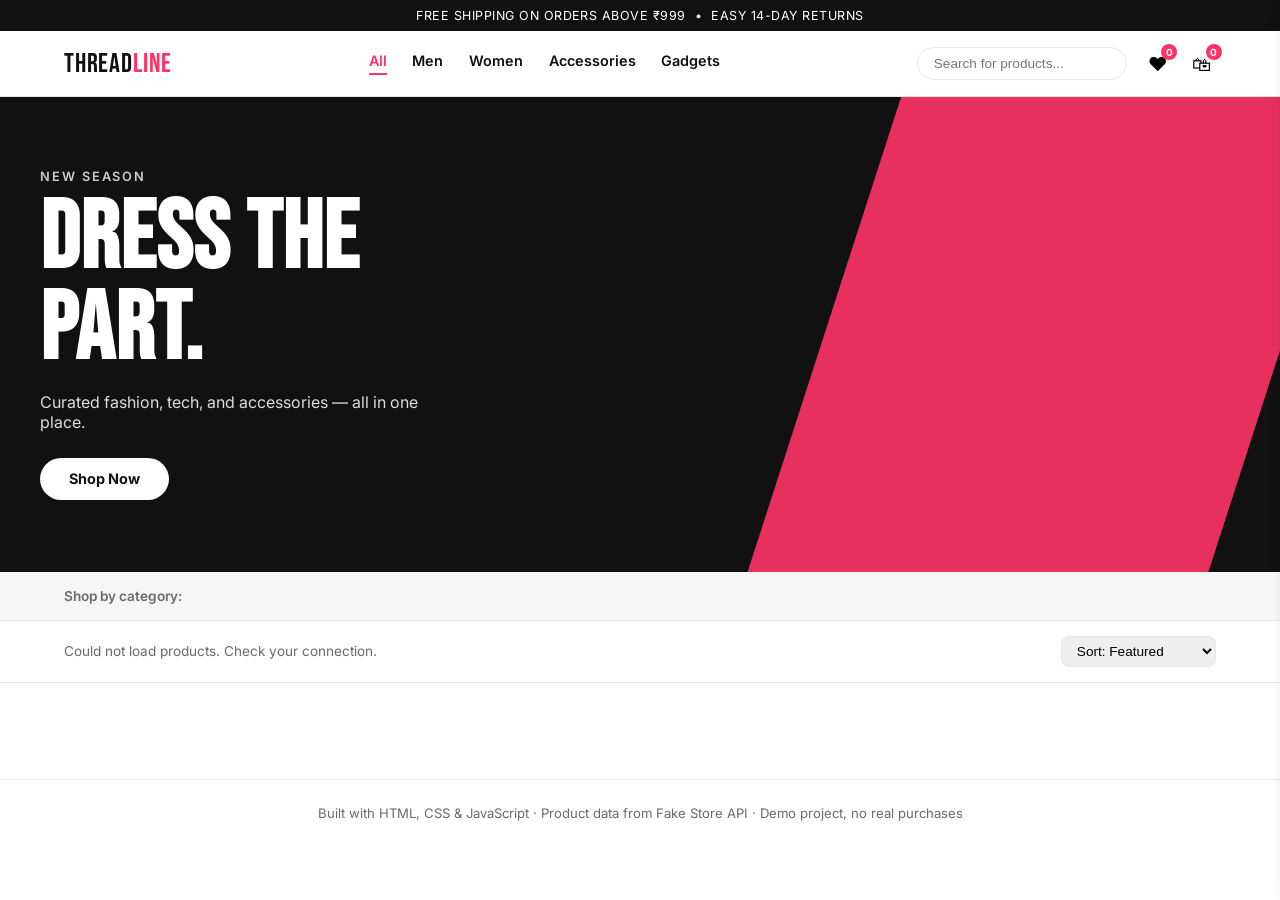
<file: projects/threadline/index.html>
<!DOCTYPE html>
<html lang="en">
<head>
<meta charset="UTF-8" />
<meta name="viewport" content="width=device-width, initial-scale=1.0" />
<title>Threadline — Fashion, Sorted</title>

<link rel="preconnect" href="https://fonts.googleapis.com">
<link href="https://fonts.googleapis.com/css2?family=Bebas+Neue&family=Inter:wght@400;500;600;700&display=swap" rel="stylesheet">

<link rel="stylesheet" href="style.css">
</head>
<body>

  <!-- Announcement bar -->
  <div class="announce-bar">FREE SHIPPING ON ORDERS ABOVE ₹999 &nbsp;•&nbsp; EASY 14-DAY RETURNS</div>

  <!-- Navbar -->
  <header class="navbar">
    <div class="nav-inner">
      <div class="logo">THREAD<span>LINE</span></div>

      <nav class="nav-links" id="navLinks">
        <a href="#" class="cat-link active" data-cat="all">All</a>
        <a href="#" class="cat-link" data-cat="men's clothing">Men</a>
        <a href="#" class="cat-link" data-cat="women's clothing">Women</a>
        <a href="#" class="cat-link" data-cat="jewelery">Accessories</a>
        <a href="#" class="cat-link" data-cat="electronics">Gadgets</a>
      </nav>

      <div class="nav-actions">
        <div class="search-box">
          <input type="text" id="searchInput" placeholder="Search for products...">
        </div>
        <button class="icon-btn" id="wishlistBtn" aria-label="Wishlist">
          ♥ <span class="badge" id="wishlistCount">0</span>
        </button>
        <button class="icon-btn" id="cartBtn" aria-label="Cart">
          🛍 <span class="badge" id="cartCount">0</span>
        </button>
      </div>
    </div>
  </header>

  <!-- Hero -->
  <section class="hero">
    <div class="hero-content">
      <div class="hero-eyebrow">NEW SEASON</div>
      <h1>Dress the<br>part.</h1>
      <p>Curated fashion, tech, and accessories — all in one place.</p>
      <a href="#shop" class="hero-cta">Shop Now</a>
    </div>
  </section>

  <!-- Category strip -->
  <section class="cat-strip" id="shop">
    <div class="cat-strip-inner">
      <span class="cat-strip-label">Shop by category:</span>
      <div class="cat-chips" id="catChips"></div>
    </div>
  </section>

  <!-- Toolbar: result count + sort -->
  <section class="toolbar">
    <div class="toolbar-inner">
      <span id="resultCount" class="result-count">Loading products...</span>
      <select id="sortSelect" class="sort-select">
        <option value="default">Sort: Featured</option>
        <option value="price-asc">Price: Low to High</option>
        <option value="price-desc">Price: High to Low</option>
        <option value="rating-desc">Customer Rating</option>
      </select>
    </div>
  </section>

  <!-- Product grid -->
  <main class="product-section">
    <div id="productGrid" class="product-grid"></div>
  </main>

  <!-- Cart drawer -->
  <div class="drawer-overlay" id="drawerOverlay"></div>
  <aside class="drawer" id="cartDrawer">
    <div class="drawer-header">
      <h3>Your Bag</h3>
      <button class="drawer-close" id="closeCartBtn">✕</button>
    </div>
    <div class="drawer-body" id="cartItems"></div>
    <div class="drawer-footer" id="cartFooter"></div>
  </aside>

  <!-- Wishlist drawer -->
  <aside class="drawer" id="wishlistDrawer">
    <div class="drawer-header">
      <h3>Your Wishlist</h3>
      <button class="drawer-close" id="closeWishlistBtn">✕</button>
    </div>
    <div class="drawer-body" id="wishlistItems"></div>
  </aside>

  <!-- Toast -->
  <div class="toast" id="toast"></div>

  <footer class="site-footer">
    Built with HTML, CSS &amp; JavaScript · Product data from Fake Store API · Demo project, no real purchases
  </footer>

<script src="script.js"></script>
</body>
</html>
</file>
<file: projects/threadline/style.css>
:root {
  --ink: #111111;
  --paper: #FFFFFF;
  --soft: #F6F6F6;
  --accent: #FF3366;
  --accent-dark: #D81753;
  --text-soft: #6B6B6B;
  --line: #E7E7E7;
  --font-display: 'Bebas Neue', sans-serif;
  --font-body: 'Inter', sans-serif;
}

* { box-sizing: border-box; }
body {
  margin: 0;
  font-family: var(--font-body);
  color: var(--ink);
  background: var(--paper);
}
a { text-decoration: none; color: inherit; }
button { font-family: inherit; }

/* Announcement bar */
.announce-bar {
  background: var(--ink);
  color: #fff;
  text-align: center;
  font-size: 0.78rem;
  letter-spacing: 0.04em;
  padding: 0.5rem 1rem;
}

/* Navbar */
.navbar {
  border-bottom: 1px solid var(--line);
  position: sticky;
  top: 0;
  background: #fff;
  z-index: 30;
}
.nav-inner {
  max-width: 1200px;
  margin: 0 auto;
  padding: 1rem 1.5rem;
  display: flex;
  align-items: center;
  justify-content: space-between;
  gap: 1.5rem;
  flex-wrap: wrap;
}
.logo {
  font-family: var(--font-display);
  font-size: 1.7rem;
  letter-spacing: 0.03em;
}
.logo span { color: var(--accent); }

.nav-links {
  display: flex;
  gap: 1.6rem;
}
.cat-link {
  font-size: 0.9rem;
  font-weight: 600;
  color: var(--ink);
  padding-bottom: 0.2rem;
  border-bottom: 2px solid transparent;
}
.cat-link:hover, .cat-link.active {
  border-bottom-color: var(--accent);
  color: var(--accent);
}

.nav-actions {
  display: flex;
  align-items: center;
  gap: 1rem;
}
.search-box input {
  border: 1.5px solid var(--line);
  border-radius: 999px;
  padding: 0.5rem 1rem;
  font-size: 0.85rem;
  width: 210px;
  outline: none;
}
.search-box input:focus { border-color: var(--accent); }

.icon-btn {
  position: relative;
  border: none;
  background: none;
  font-size: 1.2rem;
  cursor: pointer;
  padding: 0.2rem 0.3rem;
}
.badge {
  position: absolute;
  top: -4px;
  right: -6px;
  background: var(--accent);
  color: #fff;
  font-size: 0.62rem;
  font-weight: 700;
  min-width: 16px;
  height: 16px;
  border-radius: 999px;
  display: flex;
  align-items: center;
  justify-content: center;
  padding: 0 3px;
}

/* Hero */
.hero {
  background: var(--ink);
  color: #fff;
  padding: 4.5rem 1.5rem;
  position: relative;
  overflow: hidden;
}
.hero::after {
  content: "";
  position: absolute;
  right: -10%;
  top: -30%;
  width: 60%;
  height: 200%;
  background: var(--accent);
  clip-path: polygon(40% 0, 100% 0, 60% 100%, 0% 100%);
  opacity: 0.9;
}
.hero-content {
  max-width: 1200px;
  margin: 0 auto;
  position: relative;
  z-index: 2;
}
.hero-eyebrow {
  font-size: 0.8rem;
  letter-spacing: 0.15em;
  color: #ccc;
  margin-bottom: 0.6rem;
  font-weight: 600;
}
.hero h1 {
  font-family: var(--font-display);
  font-size: clamp(3rem, 8vw, 6rem);
  line-height: 0.95;
  margin: 0 0 1rem;
  letter-spacing: 0.01em;
}
.hero p {
  color: #ddd;
  max-width: 26rem;
  margin-bottom: 1.6rem;
}
.hero-cta {
  display: inline-block;
  background: #fff;
  color: var(--ink);
  font-weight: 700;
  padding: 0.8rem 1.8rem;
  border-radius: 999px;
  font-size: 0.9rem;
}
.hero-cta:hover { background: var(--accent); color: #fff; }

/* Category strip */
.cat-strip {
  border-bottom: 1px solid var(--line);
  background: var(--soft);
}
.cat-strip-inner {
  max-width: 1200px;
  margin: 0 auto;
  padding: 1rem 1.5rem;
  display: flex;
  align-items: center;
  gap: 1rem;
  flex-wrap: wrap;
}
.cat-strip-label {
  font-size: 0.85rem;
  font-weight: 600;
  color: var(--text-soft);
}
.cat-chips {
  display: flex;
  gap: 0.6rem;
  flex-wrap: wrap;
}
.chip {
  border: 1.5px solid var(--line);
  background: #fff;
  padding: 0.4rem 0.9rem;
  border-radius: 999px;
  font-size: 0.82rem;
  font-weight: 600;
  cursor: pointer;
}
.chip:hover, .chip.active {
  border-color: var(--accent);
  color: var(--accent);
}

/* Toolbar */
.toolbar {
  border-bottom: 1px solid var(--line);
}
.toolbar-inner {
  max-width: 1200px;
  margin: 0 auto;
  padding: 0.9rem 1.5rem;
  display: flex;
  align-items: center;
  justify-content: space-between;
}
.result-count {
  font-size: 0.85rem;
  color: var(--text-soft);
}
.sort-select {
  border: 1.5px solid var(--line);
  border-radius: 8px;
  padding: 0.4rem 0.7rem;
  font-size: 0.85rem;
}

/* Product grid */
.product-section {
  max-width: 1200px;
  margin: 0 auto;
  padding: 2rem 1.5rem 4rem;
}
.product-grid {
  display: grid;
  grid-template-columns: repeat(4, 1fr);
  gap: 1.4rem;
}
@media (max-width: 991px) {
  .product-grid { grid-template-columns: repeat(3, 1fr); }
  .nav-links { display: none; }
}
@media (max-width: 640px) {
  .product-grid { grid-template-columns: repeat(2, 1fr); }
  .search-box input { width: 130px; }
}

.product-card {
  border: 1px solid var(--line);
  border-radius: 12px;
  overflow: hidden;
  position: relative;
  transition: box-shadow 0.2s ease, transform 0.2s ease;
  background: #fff;
  display: flex;
  flex-direction: column;
}
.product-card:hover {
  box-shadow: 0 10px 24px rgba(0,0,0,0.08);
  transform: translateY(-3px);
}
.product-img-wrap {
  background: var(--soft);
  height: 220px;
  display: flex;
  align-items: center;
  justify-content: center;
  padding: 1.2rem;
  position: relative;
}
.product-img-wrap img {
  max-height: 100%;
  max-width: 100%;
  object-fit: contain;
  mix-blend-mode: multiply;
}
.discount-badge {
  position: absolute;
  top: 10px;
  left: 10px;
  background: var(--accent);
  color: #fff;
  font-size: 0.7rem;
  font-weight: 700;
  padding: 0.25rem 0.55rem;
  border-radius: 4px;
}
.wishlist-toggle {
  position: absolute;
  top: 8px;
  right: 8px;
  background: #fff;
  border: 1px solid var(--line);
  width: 32px;
  height: 32px;
  border-radius: 50%;
  display: flex;
  align-items: center;
  justify-content: center;
  cursor: pointer;
  font-size: 0.95rem;
  color: var(--text-soft);
}
.wishlist-toggle.active { color: var(--accent); border-color: var(--accent); }

.product-info {
  padding: 0.9rem 1rem 1.1rem;
  display: flex;
  flex-direction: column;
  gap: 0.3rem;
  flex: 1;
}
.product-cat {
  font-size: 0.68rem;
  text-transform: uppercase;
  letter-spacing: 0.05em;
  color: var(--text-soft);
  font-weight: 600;
}
.product-title {
  font-size: 0.88rem;
  font-weight: 600;
  line-height: 1.3;
  display: -webkit-box;
  -webkit-line-clamp: 2;
  -webkit-box-orient: vertical;
  overflow: hidden;
  min-height: 2.3em;
}
.price-row {
  display: flex;
  align-items: baseline;
  gap: 0.5rem;
  margin-top: 0.2rem;
}
.price-now { font-weight: 700; font-size: 1rem; }
.price-was {
  text-decoration: line-through;
  color: var(--text-soft);
  font-size: 0.8rem;
}
.rating-row {
  font-size: 0.75rem;
  color: var(--text-soft);
}
.add-to-cart {
  margin-top: 0.7rem;
  width: 100%;
  background: var(--ink);
  color: #fff;
  border: none;
  border-radius: 8px;
  padding: 0.55rem;
  font-weight: 600;
  font-size: 0.82rem;
  cursor: pointer;
}
.add-to-cart:hover { background: var(--accent); }

.empty-state {
  grid-column: 1 / -1;
  text-align: center;
  padding: 3rem 1rem;
  color: var(--text-soft);
}

/* Drawers */
.drawer-overlay {
  position: fixed;
  inset: 0;
  background: rgba(0,0,0,0.4);
  opacity: 0;
  pointer-events: none;
  transition: opacity 0.2s ease;
  z-index: 40;
}
.drawer-overlay.open { opacity: 1; pointer-events: all; }

.drawer {
  position: fixed;
  top: 0;
  right: -400px;
  width: 380px;
  max-width: 90vw;
  height: 100%;
  background: #fff;
  z-index: 50;
  display: flex;
  flex-direction: column;
  transition: right 0.25s ease;
  box-shadow: -8px 0 24px rgba(0,0,0,0.1);
}
.drawer.open { right: 0; }

.drawer-header {
  padding: 1.2rem 1.4rem;
  border-bottom: 1px solid var(--line);
  display: flex;
  align-items: center;
  justify-content: space-between;
}
.drawer-header h3 { margin: 0; font-family: var(--font-display); font-size: 1.5rem; letter-spacing: 0.02em; }
.drawer-close {
  border: none;
  background: none;
  font-size: 1.1rem;
  cursor: pointer;
}
.drawer-body {
  flex: 1;
  overflow-y: auto;
  padding: 1rem 1.4rem;
}
.drawer-footer {
  border-top: 1px solid var(--line);
  padding: 1rem 1.4rem 1.4rem;
}

.cart-line {
  display: flex;
  gap: 0.8rem;
  padding: 0.9rem 0;
  border-bottom: 1px solid var(--line);
}
.cart-line img {
  width: 60px;
  height: 60px;
  object-fit: contain;
  background: var(--soft);
  border-radius: 8px;
  padding: 0.3rem;
  mix-blend-mode: multiply;
}
.cart-line-info { flex: 1; min-width: 0; }
.cart-line-title {
  font-size: 0.85rem;
  font-weight: 600;
  display: -webkit-box;
  -webkit-line-clamp: 1;
  -webkit-box-orient: vertical;
  overflow: hidden;
}
.qty-row {
  display: flex;
  align-items: center;
  gap: 0.5rem;
  margin-top: 0.4rem;
}
.qty-btn {
  width: 24px;
  height: 24px;
  border-radius: 50%;
  border: 1px solid var(--line);
  background: #fff;
  cursor: pointer;
  font-weight: 700;
}
.remove-link {
  border: none;
  background: none;
  color: var(--accent-dark);
  font-size: 0.78rem;
  cursor: pointer;
  margin-top: 0.4rem;
  padding: 0;
}
.empty-drawer {
  text-align: center;
  padding: 3rem 1rem;
  color: var(--text-soft);
}
.cart-total-row {
  display: flex;
  justify-content: space-between;
  font-weight: 700;
  margin-bottom: 0.9rem;
}
.checkout-btn {
  width: 100%;
  background: var(--ink);
  color: #fff;
  border: none;
  border-radius: 8px;
  padding: 0.75rem;
  font-weight: 700;
  cursor: pointer;
}
.checkout-btn:hover { background: var(--accent); }

/* Toast */
.toast {
  position: fixed;
  bottom: 1.5rem;
  left: 50%;
  transform: translateX(-50%) translateY(20px);
  background: var(--ink);
  color: #fff;
  padding: 0.7rem 1.3rem;
  border-radius: 999px;
  font-size: 0.85rem;
  opacity: 0;
  transition: opacity 0.25s ease, transform 0.25s ease;
  z-index: 60;
  pointer-events: none;
}
.toast.show {
  opacity: 1;
  transform: translateX(-50%) translateY(0);
}

.site-footer {
  text-align: center;
  padding: 1.6rem;
  color: var(--text-soft);
  font-size: 0.82rem;
  border-top: 1px solid var(--line);
}
</file>
